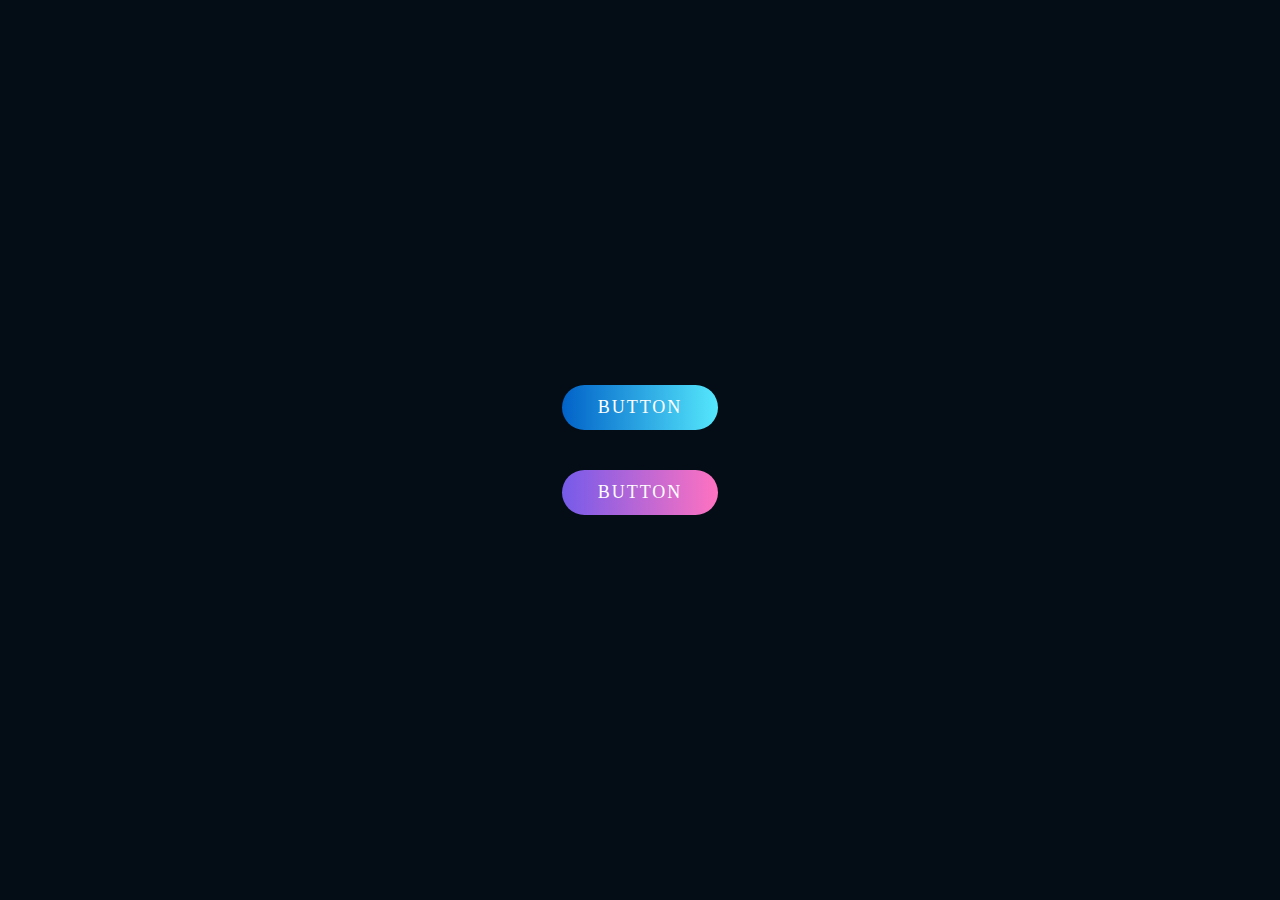
<file: 01.波光按钮/index.html>
<!DOCTYPE html>
<html lang="en">

<head>
  <meta charset="UTF-8">
  <meta name="viewport" content="width=device-width, initial-scale=1.0">
  <title>Document</title>
  <link rel="stylesheet" href="./index.css">
</head>

<body>
  <a href="###">BUTTON</a>
  <a href="###">BUTTON</a>

  <script>
    const btns = document.querySelectorAll('a')
    btns.forEach(btn => {
      btn.addEventListener('click', function (e) {
        let x = e.clientX - e.target.offsetLeft
        let y = e.clientY - e.target.offsetTop

        let ripples = document.createElement('span')
        ripples.style.left = x + 'px'
        ripples.style.top = y + 'px'
        this.appendChild(ripples)

        setTimeout(() => {
          ripples.remove()
        }, 1000)
      })
    })
  </script>
</body>

</html>
</file>
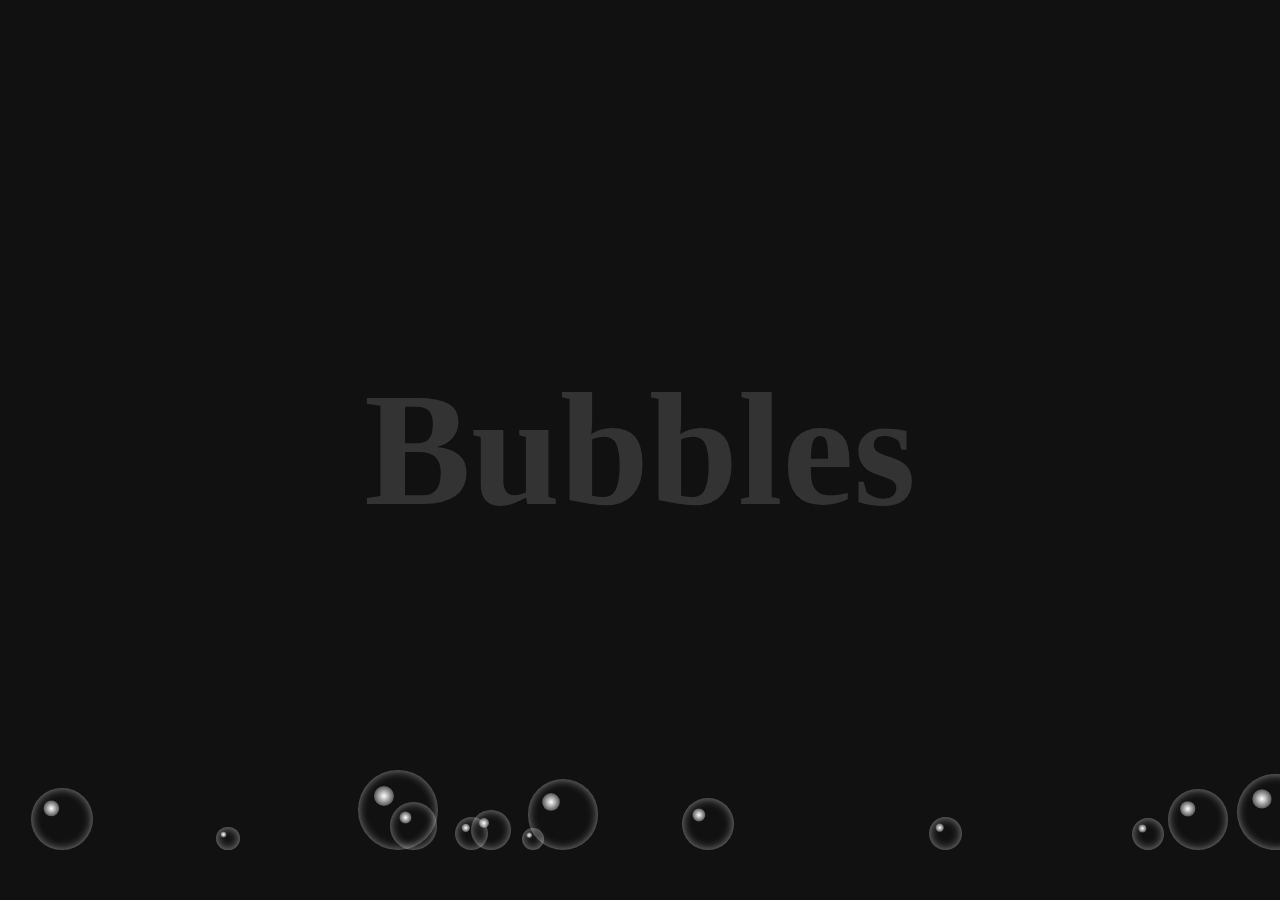
<file: 02.泡泡效果/index.html>
<!DOCTYPE html>
<html lang="en">

<head>
  <meta charset="UTF-8">
  <meta name="viewport" content="width=device-width, initial-scale=1.0">
  <title>Document</title>
  <link rel="stylesheet" href="./index.css">
</head>

<body>
  <section>
    <h2>Bubbles</h2>
  </section>
  <script>
    function createBubble() {
      const section = document.querySelector('section')
      const createElement = document.createElement('span')

      var size = Math.random() * 60

      createElement.style.width = 20 + size + 'px'
      createElement.style.height = 20 + size + 'px'
      createElement.style.left = Math.random() * innerWidth + 'px'
      section.appendChild(createElement)

      setTimeout(() => {
        createElement.remove()
      }, 4000)
    }

    setInterval(createBubble, 50)
  </script>
</body>

</html>
</file>
<file: 01.波光按钮/index.css>
* {
  margin: 0;
  padding: 0;
}
body {
  display: flex;
  flex-direction: column;
  justify-content: center;
  align-items: center;
  min-height: 100vh;
  background: #040d15;
}
a {
  position: relative;
  display: inline-block;
  padding: 12px 36px;
  color: #ffffff;
  text-decoration: none;
  overflow: hidden;
  font-size: 18px;
  letter-spacing: 2px;
  border-radius: 28px;
  margin: 20px 0;
  background: linear-gradient(90deg, #0162c8, #55e7fc);
}
a:nth-child(2) {
  background: linear-gradient(90deg, #755bea, #ff72c0);
}

span {
  position: absolute;
  background-color: #ffffff;
  transform: translate(-50%, -50%);
  border-radius: 50%;
  animation: animate 1s linear infinite;
}

@keyframes animate {
  0% {
    width: 0px;
    height: 0px;
    opacity: 0.5;
  }
  100% {
    width: 500px;
    height: 500px;
    opacity: 0.8;
  }
}
</file>
<file: 02.泡泡效果/index.css>
* {
  margin: 0;
  padding: 0;
}
section {
  position: relative;
  width: 100%;
  height: 100vh;
  overflow: hidden;
  background: #111;
  display: flex;
  justify-content: center;
  align-items: center;
}
section h2 {
  font-size: 10em;
  color: #333333;
}
section span {
  position: absolute;
  bottom: 50px;
  background: transparent;
  border-radius: 50%;

  pointer-events: none;
  box-shadow: inset 0 0 10px rgba(255, 255, 255, 0.5);
  animation: animate 4s infinite;
}
section span:before {
  content: "";
  position: absolute;
  width: 100%;
  height: 100%;
  transform: scale(0.25) translate(-70%, -70%);
  background: radial-gradient(#fff, transparent);
  border-radius: 50%;
}
@keyframes animate {
  0% {
    transform: translateY(0%);
    opacity: 1;
  }
  99% {
    transform: translateY(-2000%);
    opacity: 1;
  }
  100% {
    transform: translateY(-2000%);
    opacity: 0;
  }
}
</file>
